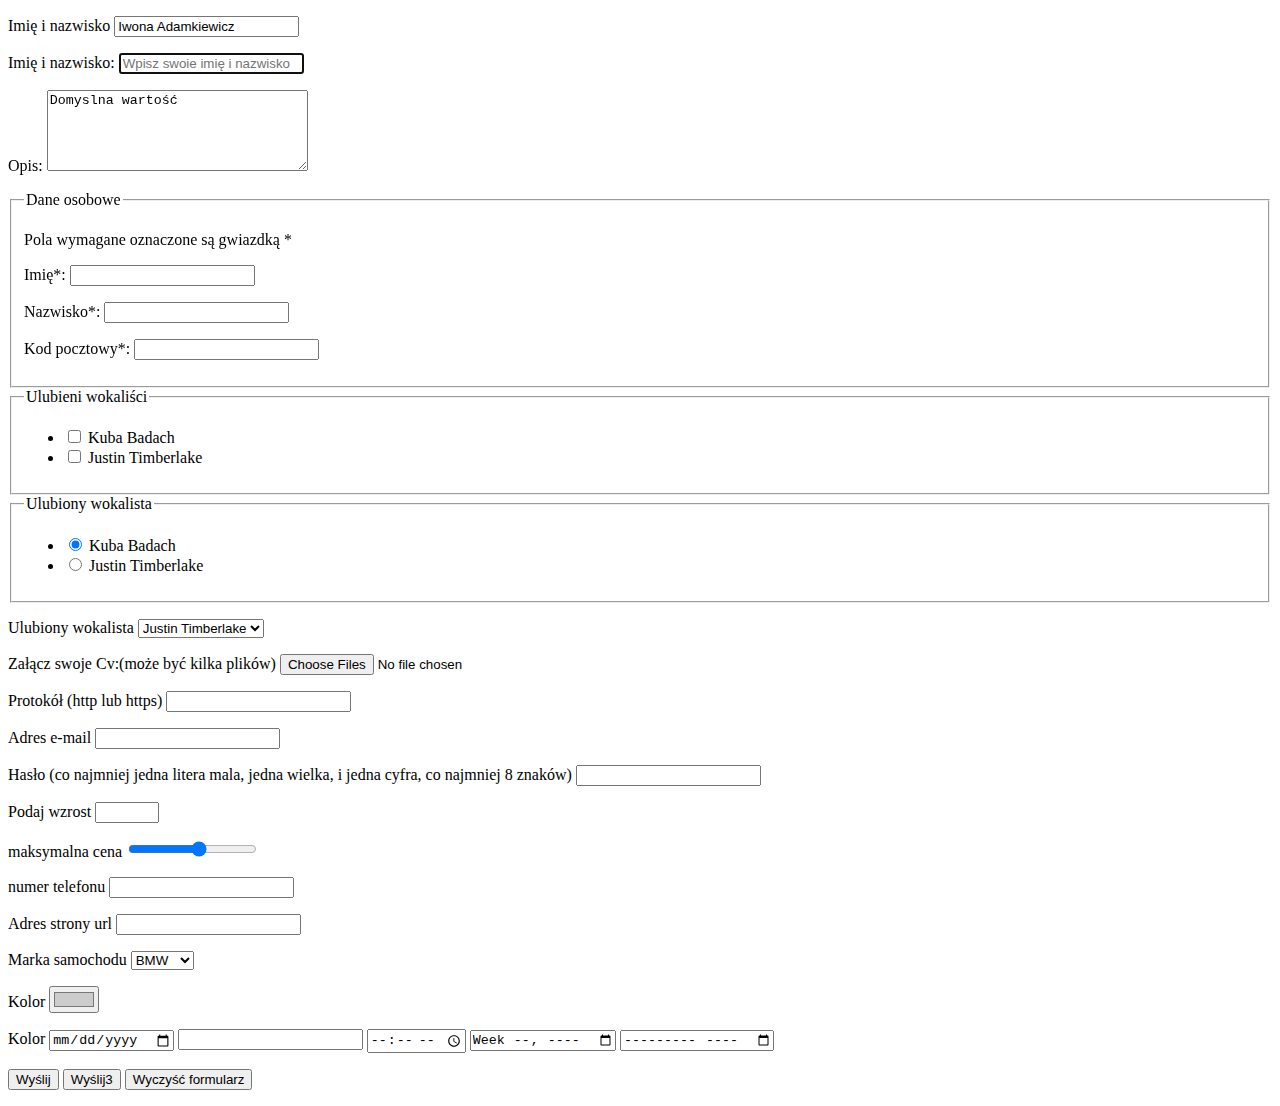
<file: form.html>
<!DOCTYPE html>
<html lang="pl">

<head>
    <meta charset="UTF-8">
    <meta http-equiv="X-UA-Compatibile" content="IE=edge">
    <meta name="viewport" content="width=device-width, initial-scale=1.0">
</head>

<body>

    <!-- form action do testowania -->
    <form action="https://postman-echo.com/get">
        <p>
            <lable>
                Imię i nazwisko <input name="name" value="Iwona Adamkiewicz" readonly>
            </lable>
        </p>
        <!-- lub -->
        <p>
            <label for="name2">Imię i nazwisko:</label>
            <input name="name2" id="name2" placeholder="Wpisz swoie imię i nazwisko" autofocus>
        </p>

        <div>
            <p>
                <label>Opis:
                    <textarea name="description" rows="5" cols="30">Domyslna wartość</textarea>
            </p>
        </div>

        <div>
            <fieldset>
                <legend>Dane osobowe</legend>
                <p>Pola wymagane oznaczone są gwiazdką *</p>
                <p>
                    <label>Imię*: <input name="firstName" minlength="3" required></label>
                </p>
                <p>
                    <label>Nazwisko*: <input name="lastName" minlength="3" required></label>
                </p>
                <p>
                    <label>Kod pocztowy*: <input name="kod pocztowy" pattern="[0-9]{2}-[0-9]{3}"></label>
                </p>
            </fieldset>
        </div>

        <div>
            <fieldset>
                <legend>Ulubieni wokaliści</legend>
                <ul>
                    <li>
                        <label>
                            <input type="checkbox" name="Kuba Badach" value="kuba">
                            Kuba Badach</label>
                    </li>
                    <li>
                        <label> <input type="checkbox" name="Justin Timberlake">
                            Justin Timberlake</label>
                    </li>
                </ul>
            </fieldset>
        </div>

        <div>
            <fieldset>
                <legend>Ulubiony wokalista</legend>
                <ul>
                    <li>
                        <lable>
                            <input type="radio" name="favouriteSinger" value="Kuba Badach" checked>
                            Kuba Badach
                        </lable>
                    </li>
                    <li>
                        <label>
                            <input type="radio" name="favouriteSinger" value="Timberlake">
                            Justin Timberlake
                        </label>
                    </li>
                </ul>
            </fieldset>
        </div>

        <!-- Select -->

        <div>
            <p>
                <label>Ulubiony wokalista</label>
                <Select name="favouriteSinger">
                    <option value="badach">Kuba Badach</option>
                    <option value="Timbelake" selected>Justin Timberlake</option>
                </Select>
            </p>
        </div>
        <!-- input file -->
        <div>
            <p>
                <label>Załącz swoje Cv:(może być kilka plików)
                    <input type="file" name="cv" multiple>
                </label>
            </p>
        </div>

        <!-- wyrazenia regularne pattern -->
        <div>
            <p>
                <label>Protokół (http lub https)
                    <input name="protokol" pattern="https?">
                </label>
            </p>
        </div>

        <div>
            <p>
                <label>Adres e-mail
                    <input type="email" name="e-mail">
                </label>
            </p>
        </div>

        <div>
            <p>
                <label>Hasło (co najmniej jedna litera mala, jedna wielka, i jedna cyfra, co najmniej 8 znaków)
                    <input type="password" name="password" required
                        pattern="(?=.*[a-z])(?=.*[A-Z])(?=.*\d)[a-zA-Z\d]{8,}">
                </label>
            </p>
        </div>

        <div>
            <p>
                <label>Podaj wzrost
                    <input type="number" name="number" step="5" min="150" max="200">
                    <!-- mge podac any, 0.2, min max -->
                </label>
            </p>
        </div>
        <!-- input range -->
        <div>
            <p>
                <label>maksymalna cena
                    <input type="range" name="range" min="100" max="1000" step="100">
                </label>
            </p>
            <!-- numer telefonu -->
            <div>
                <p>
                    <label>numer telefonu
                        <input type="tel" name="numerTelefonu">

                    </label>
                </p>
            </div>

            <!-- Adres strony url -->
            <div>
                <p>
                    <label>Adres strony url
                        <input type="url" name="url">

                    </label>
                </p>
            </div>

            <!-- auto completebox -->
            <div>
                <p>
                    <label>Marka samochodu</label>
                    <Select name="CarBrand" list="carBrands">
                        <datalist id="carBrands">
                            <option>BMW</option>
                            <option>Audi</option>
                            <option>Mazda</option>
                            <option>Toyota</option>
                        </datalist>
                    </Select>
                </p>
            </div>
            <div>
                <p>
                    <input type="hidden" name="secret" value="dddd">
                </p>
            </div>
            <!-- kolor -->
            <div>
                <p>
                    <label>Kolor
                        <input type="color" name="color" value="#cccccc">
                    </label>
                </p>
            </div>
            <!-- data i czas-->
            <div>
                <p>
                    <label>Kolor
                        <input type="date" name="date">
                        <input type="datetime" name="dateAndTime">
                        <input type="time" name="time">
                        <input type="week" name="week">
                        <input type="month" name="month">
                    </label>
                </p>
                <p>
                    <button>Wyślij</button>
                    <!-- lub -->
                    <input type="submit" value="Wyślij3">
                    <button type="reset">Wyczyść formularz</button>
                </p>
            </div>
    </form>
</body>



</html>
</file>
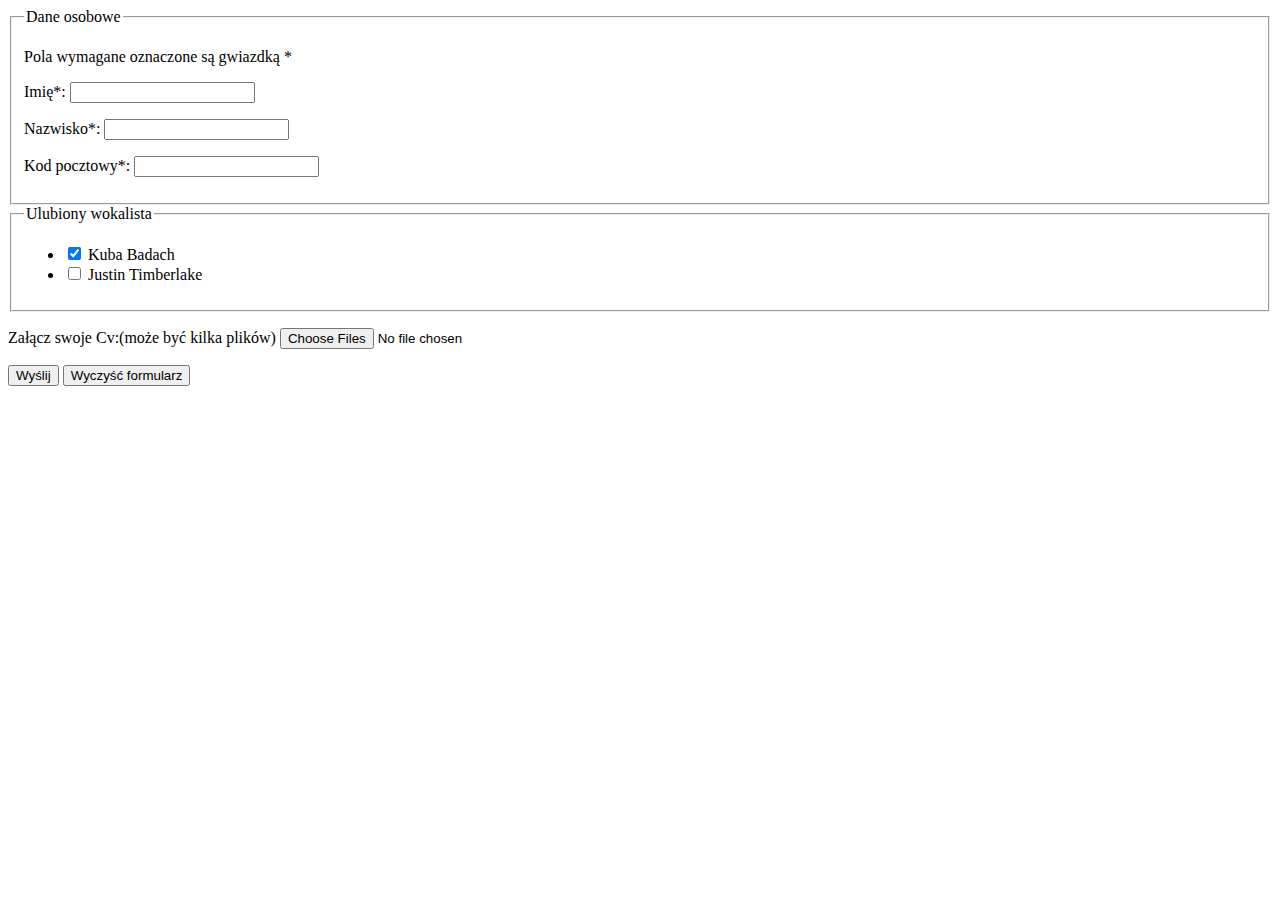
<file: form2.html>
<!DOCTYPE html>
<html lang="pl">

<head>
    <meta charset="UTF-8">
    <meta http-equiv="X-UA-Compatibile" content="IE=edge">
    <meta name="viewport" content="width=device-width, initial-scale=1.0">
</head>

<body>
    <!-- <form action="https://google.com">
        <label>Wyszukaj
            <input name="q">
        </label>
        <button>Szukaj</button>
    </form>

    <form action="https://www.google.com/search">
        <label>Wyszukaj
            <input name="q">
        </label>
        <button>Szukaj</button>
    </form> -->

    <form action="https://postman-echo.com/post" method="POST" enctype="multipart/form-data">
        <div>
            <fieldset>
                <legend>Dane osobowe</legend>
                <p>Pola wymagane oznaczone są gwiazdką *</p>
                <p>
                    <label>Imię*: <input name="firstName" minlength="3" required></label>
                </p>
                <p>
                    <label>Nazwisko*: <input name="lastName" minlength="3" required></label>
                </p>
                <p>
                    <label>Kod pocztowy*: <input name="kod pocztowy" pattern="[0-9]{2}-[0-9]{3}"></label>
                </p>

            </fieldset>
        </div>

        <div>
            <fieldset>
                <legend>Ulubiony wokalista</legend>
                <ul>
                    <li>
                        <lable>
                            <input type="checkbox" name="favouriteSinger" value="Kuba Badach" checked>
                            Kuba Badach
                        </lable>
                    </li>
                    <li>
                        <label>
                            <input type="checkbox" name="favouriteSinger" value="Timberlake">
                            Justin Timberlake
                        </label>
                    </li>
                </ul>
            </fieldset>
        </div>
        <div>
            <p>
                <label>Załącz swoje Cv:(może być kilka plików)
                    <input type="file" name="cv" multiple>
                </label>
            </p>
        </div>

        <p>
            <button>Wyślij</button>
            <button type="reset">Wyczyść formularz</button>
        </p>



    </form>

</body>

</html>
</file>
